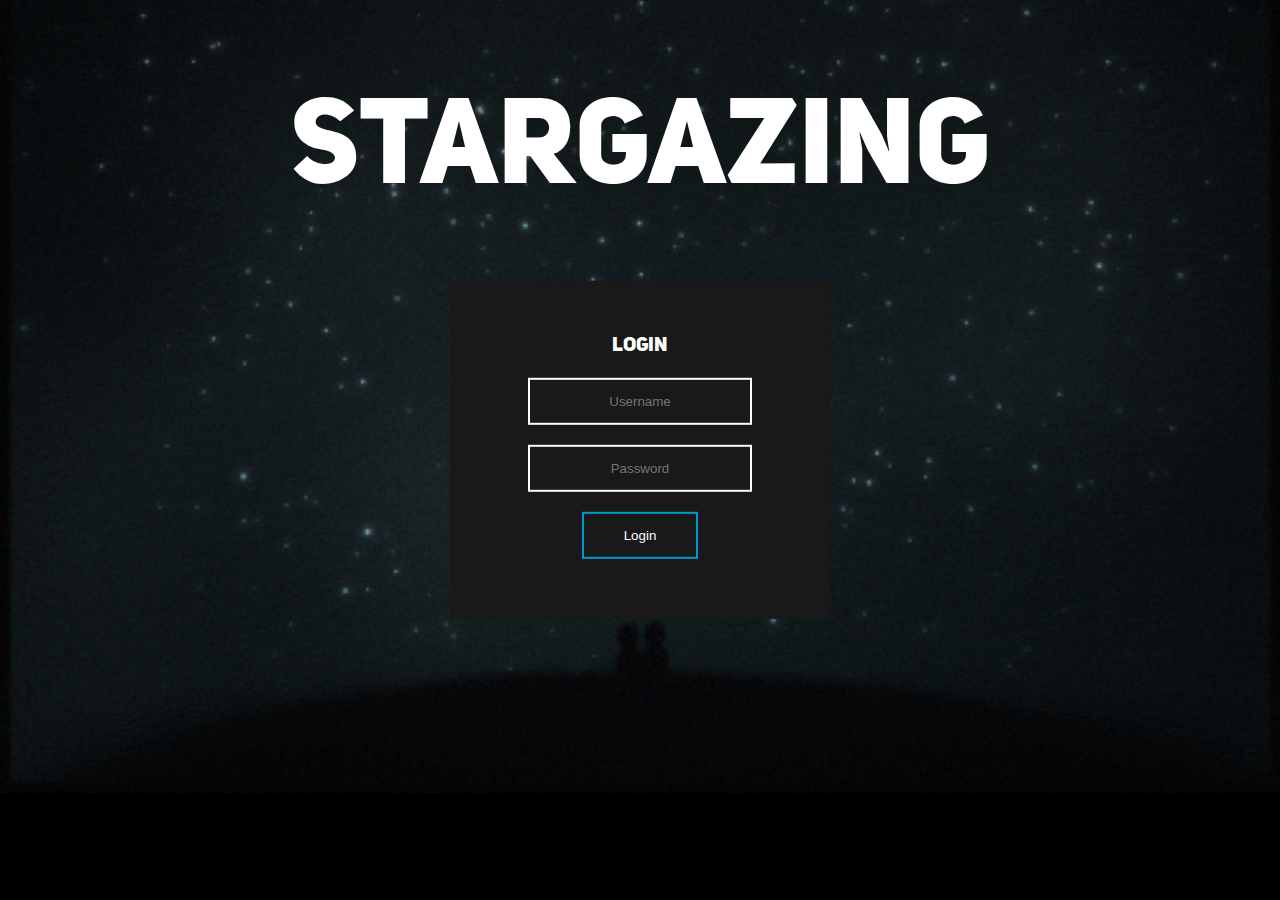
<file: index.html>
<!DOCTYPE HTML>
<link rel="stylesheet" href="css/style.css">

<html lang="en">

<head>
    <meta name="viewport" content="width=device-width, initial-scale=1">
    <meta charset="UTF-8">
    <link rel="shortcut icon" type="image/png" href="img/favicon.png">
    <title> STARGAZING </title>

</head>

<body>

    <div class="title">
        <h1> 
            stargazing 
        </h1>

    <form class="box" action="index.html" method="post">
     <h1> Login </h1>
        <input type="text" name="" placeholder="Username">
        <input type="password" name="" placeholder="Password">
        <input type="submit" name="" value="Login">
    </form>

</body>

</html>
</file>
<file: css/style.css>
@font-face {
    font-family: Uni Sans Heavy;
    src: url('../fonts/uni-sans/Uni Sans Heavy.otf');
}

@font-face {
    font-family: Uni Sans Light;
    src: url('../fonts/uni-sans/Uni Sans Light.otf');
}

body {
    background-image: url(../img/nightgif.gif);
    background-repeat: no-repeat;
    background-position: center;
    background-size: 100%;
    background-color: black;
    margin: 0;
    padding: 0;
}

.title {
    margin-left: auto;
    margin-right: auto;
    color: white;
    font-size: 60px;
    font-family: Uni Sans Heavy;
    text-align: center;
}

.box {
    width: 300px;
    padding: 40px;
    position: absolute;
    top: 50%;
    left: 50%;
    transform: translate(-50%, -50%);
    background: #191919;
    text-align: center;
}

.box h1{
    margin-left: auto;
    margin-right: auto;
    font-size: 20px;
    font-family: Uni Sans Heavy;
    text-align: center;
}

.box input[type = "text"],.box input[type = "password"]{
    border: 0;
    background: none;
    display: block;
    margin: 20px auto;
    text-align: center;
    border: 2px solid white;
    padding: 14px 10px;
    width: 200px;
    outline: none;
    color: white;
    transition: 0.25s;
}
.box input[type = "text"]:focus,.box input[type = "password"]:focus{
    width: 280px;
    border-color: #0099cc;

}

.box input[type = "submit"]{
    border: 0;
    background: none;
    display: block;
    margin: 20px auto;
    text-align: center;
    border: 2px solid #0099cc;
    padding: 14px 40px;
    outline: none;
    color: white;
    transition: 0.25s;
    cursor: pointer;
}

.box input[type = "submit"]:hover{
    background: #0099cc;;
}
</file>
